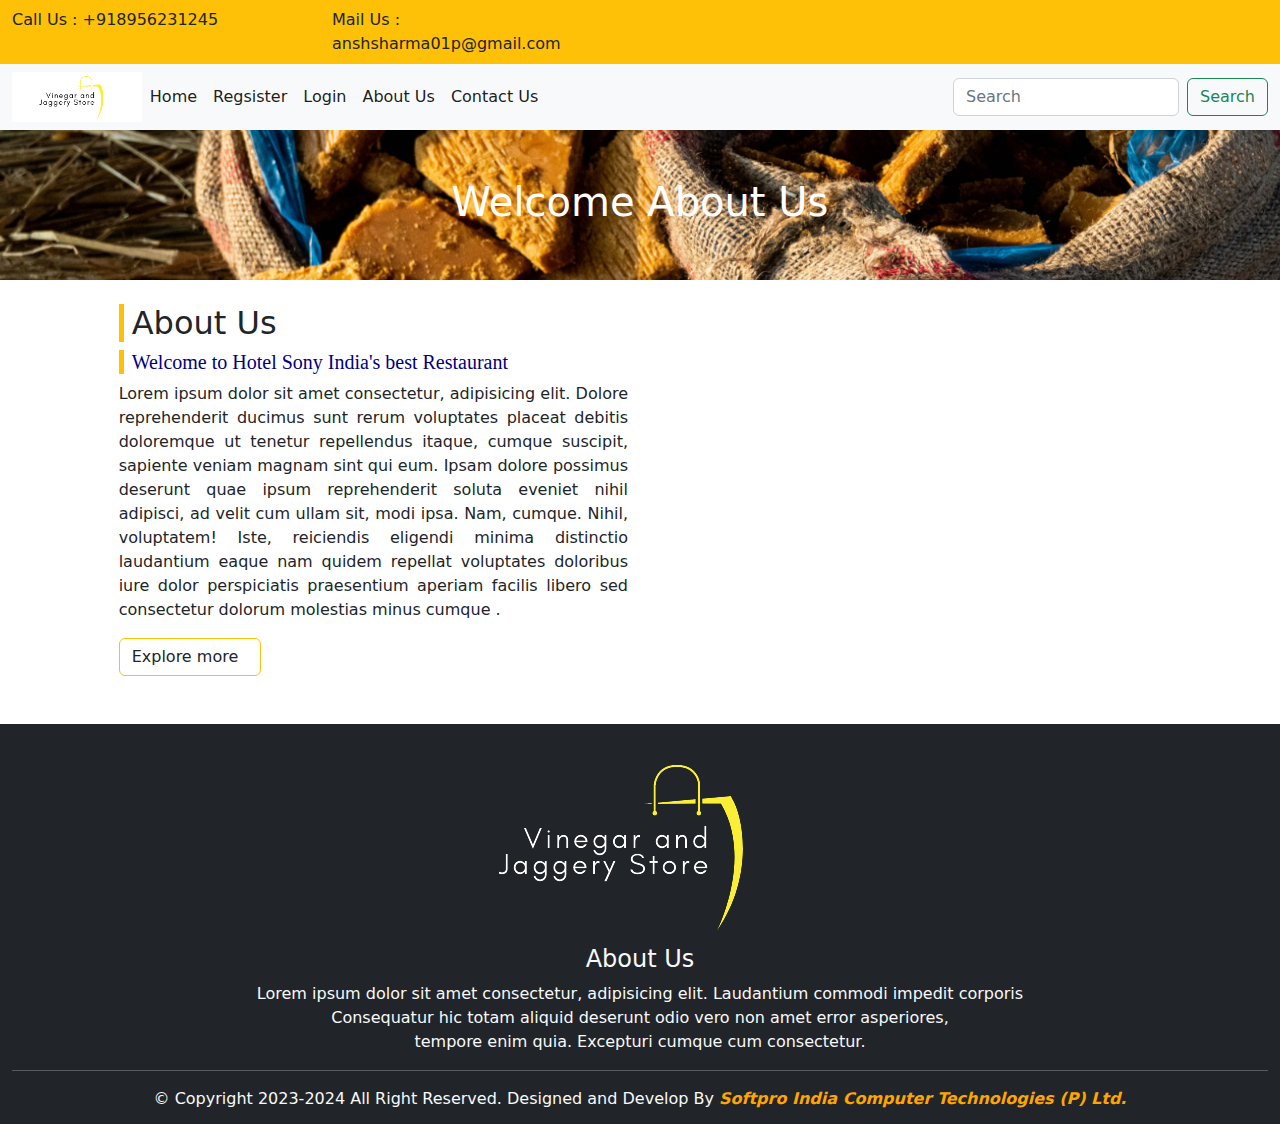
<file: about.html>
<!doctype html>
<html lang="en">

<head>
    <meta charset="utf-8">
    <meta name="viewport" content="width=device-width, initial-scale=1">
    <title>About Us</title>
    <link rel="stylesheet" href="css/bootstrap.css">
    <link rel="stylesheet" href="css/style.css">
    <link rel="stylesheet" href="https://cdnjs.cloudflare.com/ajax/libs/font-awesome/6.6.0/css/all.min.css" 
        integrity="sha512-Kc323vGBEqzTmouAECnVceyQqyqdsSiqLQISBL29aUW4U/M7pSPA/gEUZQqv1cwx4OnYxTxve5UMg5GT6L4JJg==" 
        crossorigin="anonymous" referrerpolicy="no-referrer" />
    <link href="https://cdn.jsdelivr.net/npm/bootstrap@5.2.3/dist/css/bootstrap.min.css" rel="stylesheet"
        integrity="sha384-rbsA2VBKQhggwzxH7pPCaAqO46MgnOM80zW1RWuH61DGLwZJEdK2Kadq2F9CUG65" crossorigin="anonymous">
</head>

<body>
    <!-- outer start -->
    <div class="container-fluid">
        <!-- headline start -->
        <div class="row bg-warning py-2">
            <div class="col-sm-3"><i class="fa-solid fa-phone fa-shake"></i> Call Us : +918956231245</div>
            <div class="col-sm-3"><i class="fa-solid fa-envelope fa-bounce"></i> Mail Us : anshsharma01p@gmail.com</div>
            <div class="col-sm-6 text-end">
                <!-- social media icon start -->
                <ul class="list-unstyled mb-0 ">
                  <li class="list-inline-item px-1 "><i class="fa-brands fs-4 fa-facebook text-primary"></i></li>
                  <li class="list-inline-item px-1 "><i class="fa-brands fs-4 fa-instagram text-danger"></i></li>
                  <li class="list-inline-item px-1 "><i class="fa-brands fs-4 fa-twitter text-primary"></i></li>
                  <li class="list-inline-item px-1 "><i class="fa-brands fs-4 fa-youtube text-danger"></i></li>
                </ul> 
                <!-- social media icon end -->
            </div>
        </div>
        <!-- headline end -->

        <!-- navbar start-->
        <div class="row sticky-top p-0">
            <div class="col-sm-12 p-0">
                <nav class="navbar navbar-expand-lg bg-light">
                    <div class="container-fluid ">
                      <!-- <a class="navbar-brand" href="#">Navbar</a> -->
                      <button class="navbar-toggler" type="button" data-bs-toggle="collapse" data-bs-target="#navbarSupportedContent" aria-controls="navbarSupportedContent" aria-expanded="false" aria-label="Toggle navigation">
                        <span class="navbar-toggler-icon"></span>
                      </button>
                      <div class="collapse navbar-collapse" id="navbarSupportedContent">
                        <a href="index.html">
                          <img src="images/1.png" height="50" alt="">
                        </a>
                        <ul class="navbar-nav me-auto mb-2 mb-lg-0 ">
                          <li class="nav-item">
                            <a class="nav-link active" aria-current="page" href="index.html">Home</a>
                          </li>
                          <li class="nav-item">
                            <a class="nav-link active" aria-current="page" href="regsister.html">Regsister</a>
                          </li>
                          <li class="nav-item">
                            <a class="nav-link active" aria-current="page" href="login.html">Login</a>
                          </li>
                          <li class="nav-item">
                            <a class="nav-link active" aria-current="page" href="about.html">About Us</a>
                          </li>
                          <li class="nav-item">
                            <a class="nav-link active" aria-current="page" href="contact.html">Contact Us</a>
                          </li>
                          <!-- <li class="nav-item">
                            <a class="nav-link" href="#">Link</a>
                          </li> -->
                          <!-- <li class="nav-item dropdown">
                            <a class="nav-link dropdown-toggle" href="#" role="button" data-bs-toggle="dropdown" aria-expanded="false">
                              Dropdown
                            </a>
                            <ul class="dropdown-menu">
                              <li><a class="dropdown-item" href="#">Action</a></li>
                              <li><a class="dropdown-item" href="#">Another action</a></li>
                              <li><hr class="dropdown-divider"></li>
                              <li><a class="dropdown-item" href="#">Something else here</a></li>
                            </ul>
                          </li> -->
                          <!-- <li class="nav-item">
                            <a class="nav-link disabled">Disabled</a>
                          </li> -->
                        </ul>
                        <form class="d-flex" role="search">
                          <input class="form-control me-2" type="search" placeholder="Search" aria-label="Search">
                          <button class="btn btn-outline-success" type="submit">Search</button>
                        </form>
                      </div>
                    </div>
                </nav>
            </div>
        </div>
        <!-- navbar end-->

        <!-- banner start -->
        <div class="row banner1">
          <div class="col-sm-12 text-center py-5">
            <h1>Welcome About Us</h1>
          </div>
        </div>
        <!-- banner end -->
        
        <!-- aboutus start -->
        <div class="row mt-4">
          <div class="col-sm-10 mx-auto">
            <div class="row">
              <div class="col-sm-6 ">
                      <h2 class="border-5 border-start border-warning ps-2">About Us</h2>
                      <h5 class="border-5 border-start border-warning ps-2 welcome">Welcome to Hotel Sony India's best Restaurant</h5>
                      <p class="text-justify">
                          Lorem ipsum dolor sit amet consectetur, adipisicing elit. Dolore reprehenderit ducimus sunt rerum voluptates placeat debitis doloremque ut tenetur repellendus itaque, cumque suscipit, sapiente veniam magnam sint qui eum. Ipsam dolore possimus deserunt quae ipsum reprehenderit soluta eveniet nihil adipisci, ad velit cum ullam sit, modi ipsa. Nam, cumque. Nihil, voluptatem! Iste, reiciendis eligendi minima distinctio laudantium eaque nam quidem repellat voluptates doloribus iure dolor perspiciatis praesentium aperiam facilis libero sed consectetur dolorum molestias minus cumque .

                      </p>
                      <button class="btn border border-warning  mybtn">Explore more &nbsp;<i class="fa-solid fa-arrow-right"></i></button>
                    </div>
                    <div class="col-sm-6 ">
                      <iframe width="100%" height="315" src="https://www.youtube.com/embed/KNhA7hiSk9U?si=DQYSdGvvx5E1_SlT" title="YouTube video player" frameborder="0" allow="accelerometer; autoplay; clipboard-write; encrypted-media; gyroscope; picture-in-picture; web-share" referrerpolicy="strict-origin-when-cross-origin" allowfullscreen></iframe>
                      <!-- <img src="images/gal2.jpg" class="image-fluid" alt=""> -->
                    </div>
                </div>
            </div>
        </div>
        <!-- aboutus end -->
         
        <!-- footer start-->
        <div class="row bg-dark footer mt-5">
            <div class="col-sm-12 text-center text-light mt-4">
              <img src="images/2a.png" alt="">
              <h4>About Us</h4>
              <p>Lorem ipsum dolor sit amet consectetur, adipisicing elit. Laudantium commodi impedit corporis <br> Consequatur hic totam aliquid deserunt odio vero non amet error asperiores, <br> tempore enim quia. Excepturi cumque cum consectetur.</p>
              <hr>
              <p>&copy;  Copyright 2023-2024 All Right Reserved. Designed and Develop By <span style="color: orange;"><i><b>Softpro India Computer Technologies (P) Ltd.</b></i></span></p>
            </div>
        </div>
          <!-- footer end -->
  
        
    </div>
    <!-- outer end -->
    <script src="js/bootstrap.bundle.js"></script>
    <script src="https://cdn.jsdelivr.net/npm/bootstrap@5.2.3/dist/js/bootstrap.bundle.min.js"
        integrity="sha384-kenU1KFdBIe4zVF0s0G1M5b4hcpxyD9F7jL+jjXkk+Q2h455rYXK/7HAuoJl+0I4"
        crossorigin="anonymous"></script>
</body>

</html>
</file>
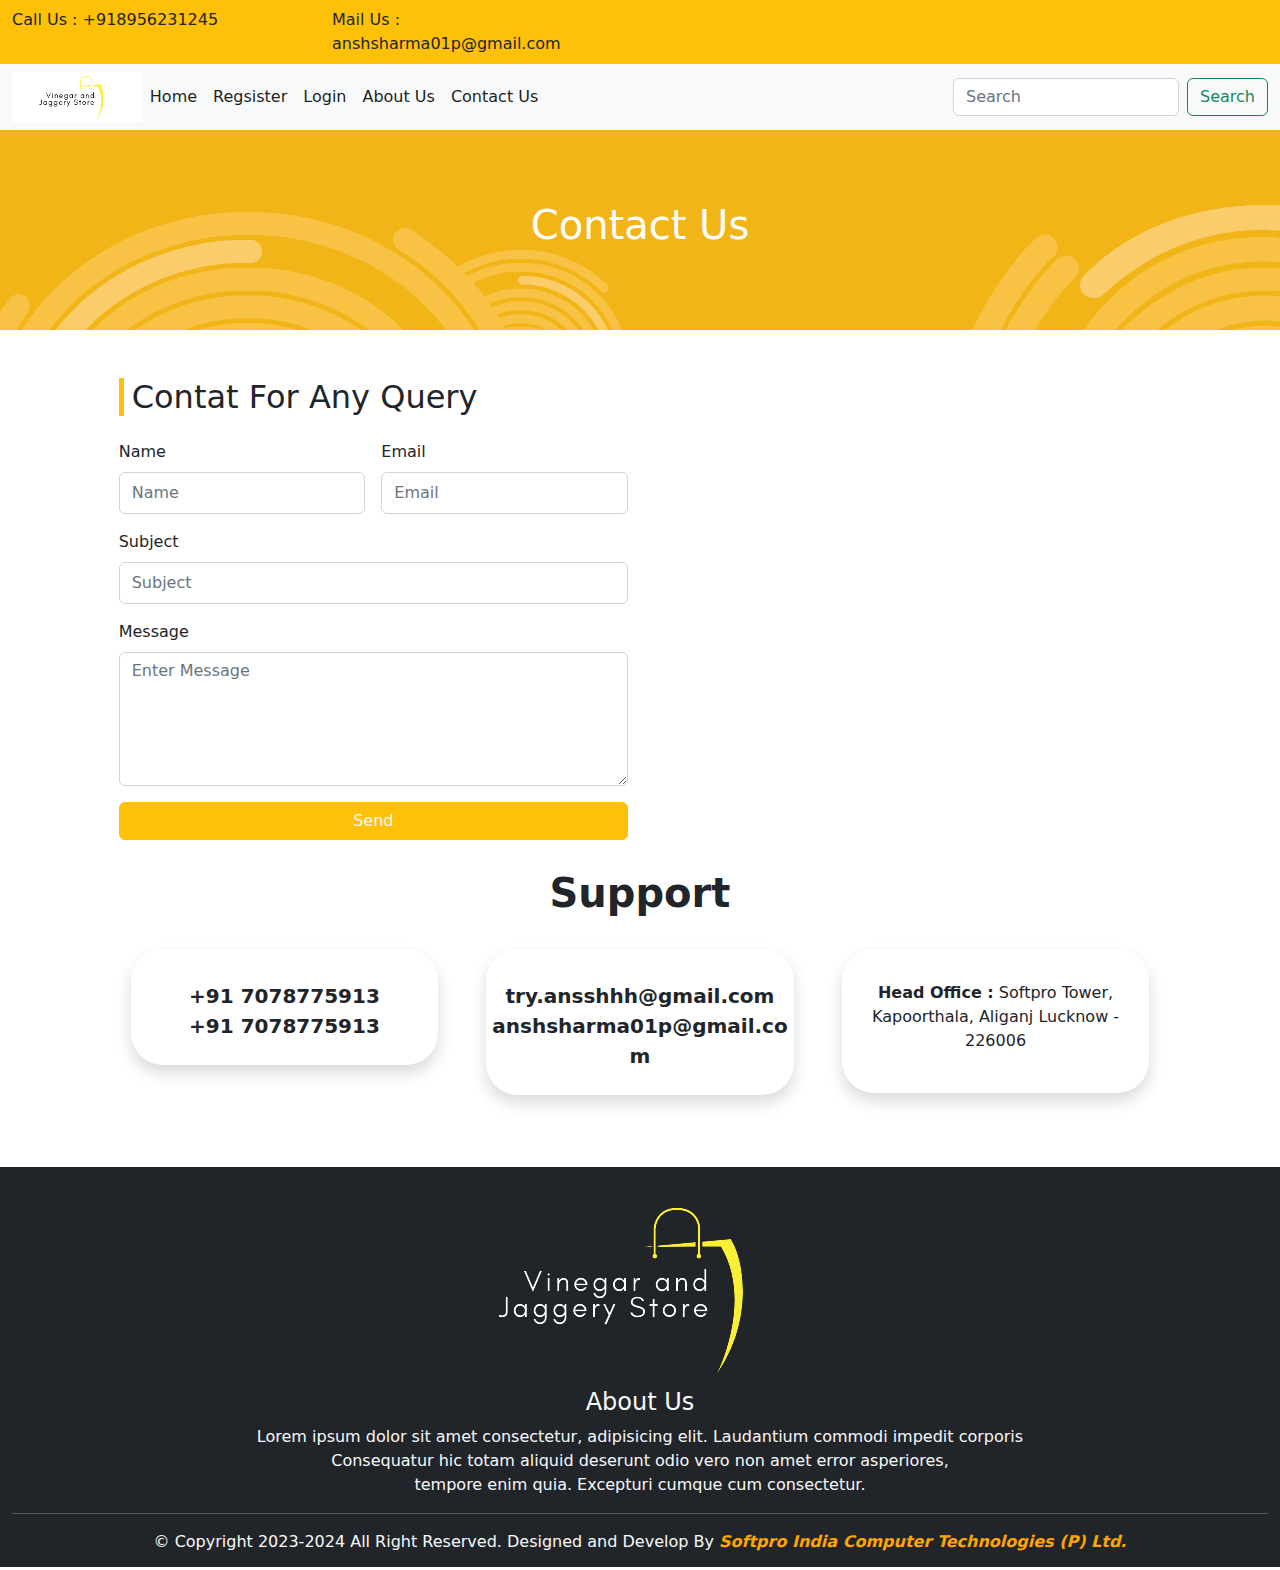
<file: contact.html>
<!doctype html>
<html lang="en">

<head>
    <meta charset="utf-8">
    <meta name="viewport" content="width=device-width, initial-scale=1">
    <title>Login</title>
    <link rel="stylesheet" href="css/bootstrap.css">
    <link rel="stylesheet" href="css/style.css">
    <link rel="stylesheet" href="https://cdnjs.cloudflare.com/ajax/libs/font-awesome/6.6.0/css/all.min.css" 
        integrity="sha512-Kc323vGBEqzTmouAECnVceyQqyqdsSiqLQISBL29aUW4U/M7pSPA/gEUZQqv1cwx4OnYxTxve5UMg5GT6L4JJg==" 
        crossorigin="anonymous" referrerpolicy="no-referrer" />
    <link href="https://cdn.jsdelivr.net/npm/bootstrap@5.2.3/dist/css/bootstrap.min.css" rel="stylesheet"
        integrity="sha384-rbsA2VBKQhggwzxH7pPCaAqO46MgnOM80zW1RWuH61DGLwZJEdK2Kadq2F9CUG65" crossorigin="anonymous">
</head>

<body>
    <!-- outer start -->
    <div class="container-fluid">
        <!-- headline start -->
        <div class="row bg-warning py-2">
            <div class="col-sm-3"><i class="fa-solid fa-phone fa-shake"></i> Call Us : +918956231245</div>
            <div class="col-sm-3"><i class="fa-solid fa-envelope fa-bounce"></i> Mail Us : anshsharma01p@gmail.com</div>
            <div class="col-sm-6 text-end">
                <!-- social media icon start -->
                <ul class="list-unstyled mb-0 ">
                    <li class="list-inline-item px-1 "><i class="fa-brands fs-4 fa-facebook text-primary"></i></li>
                    <li class="list-inline-item px-1 "><i class="fa-brands fs-4 fa-instagram text-danger"></i></li>
                    <li class="list-inline-item px-1 "><i class="fa-brands fs-4 fa-twitter text-primary"></i></li>
                    <li class="list-inline-item px-1 "><i class="fa-brands fs-4 fa-youtube text-danger"></i></li>
                  </ul> 
                  <!-- social media icon end -->
            </div>
        </div>
        <!-- headline end -->

        <!-- navbar start-->
        <div class="row sticky-top p-0">
            <div class="col-sm-12 p-0">
                <nav class="navbar navbar-expand-lg bg-light">
                    <div class="container-fluid ">
                      <!-- <a class="navbar-brand" href="#">Navbar</a> -->
                      <button class="navbar-toggler" type="button" data-bs-toggle="collapse" data-bs-target="#navbarSupportedContent" aria-controls="navbarSupportedContent" aria-expanded="false" aria-label="Toggle navigation">
                        <span class="navbar-toggler-icon"></span>
                      </button>
                      <div class="collapse navbar-collapse" id="navbarSupportedContent">
                        <a href="index.html">
                          <img src="images/1.png" height="50" alt="">
                        </a>
                        <ul class="navbar-nav me-auto mb-2 mb-lg-0">
                          <li class="nav-item">
                            <a class="nav-link active" aria-current="page" href="index.html">Home</a>
                          </li>
                          <li class="nav-item">
                            <a class="nav-link active" aria-current="page" href="regsister.html">Regsister</a>
                          </li>
                          <li class="nav-item">
                            <a class="nav-link active" aria-current="page" href="login.html">Login</a>
                          </li>
                          <li class="nav-item">
                            <a class="nav-link active" aria-current="page" href="about.html">About Us</a>
                          </li>
                          <li class="nav-item">
                            <a class="nav-link active" aria-current="page" href="contact.html">Contact Us</a>
                          </li>
                          <!-- <li class="nav-item">
                            <a class="nav-link" href="#">Link</a>
                          </li> -->
                          <!-- <li class="nav-item dropdown">
                            <a class="nav-link dropdown-toggle" href="#" role="button" data-bs-toggle="dropdown" aria-expanded="false">
                              Dropdown
                            </a>
                            <ul class="dropdown-menu">
                              <li><a class="dropdown-item" href="#">Action</a></li>
                              <li><a class="dropdown-item" href="#">Another action</a></li>
                              <li><hr class="dropdown-divider"></li>
                              <li><a class="dropdown-item" href="#">Something else here</a></li>
                            </ul>
                          </li> -->
                          <!-- <li class="nav-item">
                            <a class="nav-link disabled">Disabled</a>
                          </li> -->
                        </ul>
                        <form class="d-flex" role="search">
                          <input class="form-control me-2" type="search" placeholder="Search" aria-label="Search">
                          <button class="btn btn-outline-success" type="submit">Search</button>
                        </form>
                      </div>
                    </div>
                </nav>
            </div>
        </div>
        <!-- navbar end-->

        <!-- contact start -->
        <div class="row" id="contact">
            <div class="col-sm-12 ">
                <h1 class="text-center ">Contact Us</h1>
            </div>
        </div>
        <!-- contact end -->
        
        <!-- contactus form start -->
        <div class="row mt-5">
            <div class="col-sm-10 mx-auto">
                <div class="row">
                    <div class="col-sm-6">
                        <h2 class="border-start border-5 border-warning text-dark ps-2 ">Contat For Any Query</h2>
                        <form class="row g-3 mt-2">
                            <div class="col-md-6">
                              <label for="n" class="form-label">Name</label>
                              <input type="text" class="form-control py-2" id="n" placeholder="Name">
                            </div>
                            <div class="col-md-6">
                              <label for="email" class="form-label">Email</label>
                              <input type="email" class="form-control py-2" id="email" placeholder="Email">
                            </div>
                            <div class="col-12">
                              <label for="subject" class="form-label">Subject</label>
                              <input type="text" class="form-control py-2" id="subject"  placeholder="Subject">
                            </div>
                            <div class="col-12">
                              <label for="messgae" class="form-label">Message</label>
                              <textarea name="" id="messgae" class="form-control " rows="5" placeholder="Enter Message"></textarea>
                            </div>
                            <div class="col-12 text-center">
                              <button type="submit" class="btn btn-warning text-light w-100">Send</button>
                            </div>
                          </form>
                    </div>
                    <div class="col-sm-6">
                        <iframe src="https://www.google.com/maps/embed?pb=!1m18!1m12!1m3!1d894.4643173107943!2d80.96425975191433!3d26.923296507060577!2m3!1f0!2f0!3f0!3m2!1i1024!2i768!4f13.1!3m3!1m2!1s0x399bfd7e0637bf21%3A0x730fe46201abc68a!2sSoftpro%20Learning%20Center!5e0!3m2!1sen!2sin!4v1727851396348!5m2!1sen!2sin" width="100%" height="460"  style="border:0; border-radius: 25px;" allowfullscreen="" loading="lazy" referrerpolicy="no-referrer-when-downgrade"></iframe>
                    </div>
                </div>
            </div>
        </div>

        <div class="row">
            <div class="col-sm-10 mx-auto">
                <div class="row mt-4">
                    <h1 class="text-center "><b>Support</b></h1>
                    <div class="col-sm-4 p-4 ">
                        <div class="card text-center border-0 shadow rounded-5 py-4">
                            <h1 class="text-center text-dark"><i class="fa-solid fa-phone-volume fa-shake"></i></h1>
                            <span><a href="tel:+917078775913" class="text-decoration-none text-dark fw-bold fs-5">+91 7078775913</a></span>
                            <span><a href="tel:+917078775913" class="text-decoration-none text-dark fw-bold fs-5">+91 7078775913</a></span>
                        </div>
                    </div>
                    <div class="col-sm-4 p-4 ">
                        <div class="card text-center border-0 shadow rounded-5 py-4">
                            <h1 class="text-center text-dark"><i class="fa-solid fa-envelope fa-bounce"></i></h1>
                            <span><a href="mailto:try.ansshhh@gmail.com" class="text-decoration-none text-dark fw-bold fs-5">try.ansshhh@gmail.com</a></span>
                            <span><a href="mailto:anshsharma01p@gmail.com" class="text-decoration-none text-dark fw-bold fs-5">anshsharma01p@gmail.com</a></span>
                        </div>
                    </div>
                    <div class="col-sm-4 p-4 ">
                        <div class="card text-center border-0 shadow rounded-5 py-4">
                            <h1 class="text-center text-dark"><i class="fa-solid fa-location-dot fa-fade"></i></h1>
                            <p>
                                <b>Head Office :</b> Softpro Tower, Kapoorthala, Aliganj Lucknow - 226006
                            </p>
                        </div>
                    </div>
                    
                </div>
            </div>
        </div>
        <!-- contactus form end -->
         
        <!-- footer start-->
        <div class="row bg-dark footer mt-5">
            <div class="col-sm-12 text-center text-light mt-4">
              <img src="images/2a.png" alt="">
              <h4>About Us</h4>
              <p>Lorem ipsum dolor sit amet consectetur, adipisicing elit. Laudantium commodi impedit corporis <br> Consequatur hic totam aliquid deserunt odio vero non amet error asperiores, <br> tempore enim quia. Excepturi cumque cum consectetur.</p>
              <hr>
              <p>&copy;  Copyright 2023-2024 All Right Reserved. Designed and Develop By <span style="color: orange;"><i><b>Softpro India Computer Technologies (P) Ltd.</b></i></span></p>
            </div>
           </div>
          <!-- footer end -->
  
        
    </div>
    <!-- outer end -->
    <script src="js/bootstrap.bundle.js"></script>
    <script src="https://cdn.jsdelivr.net/npm/bootstrap@5.2.3/dist/js/bootstrap.bundle.min.js"
        integrity="sha384-kenU1KFdBIe4zVF0s0G1M5b4hcpxyD9F7jL+jjXkk+Q2h455rYXK/7HAuoJl+0I4"
        crossorigin="anonymous"></script>
</body>

</html>
</file>
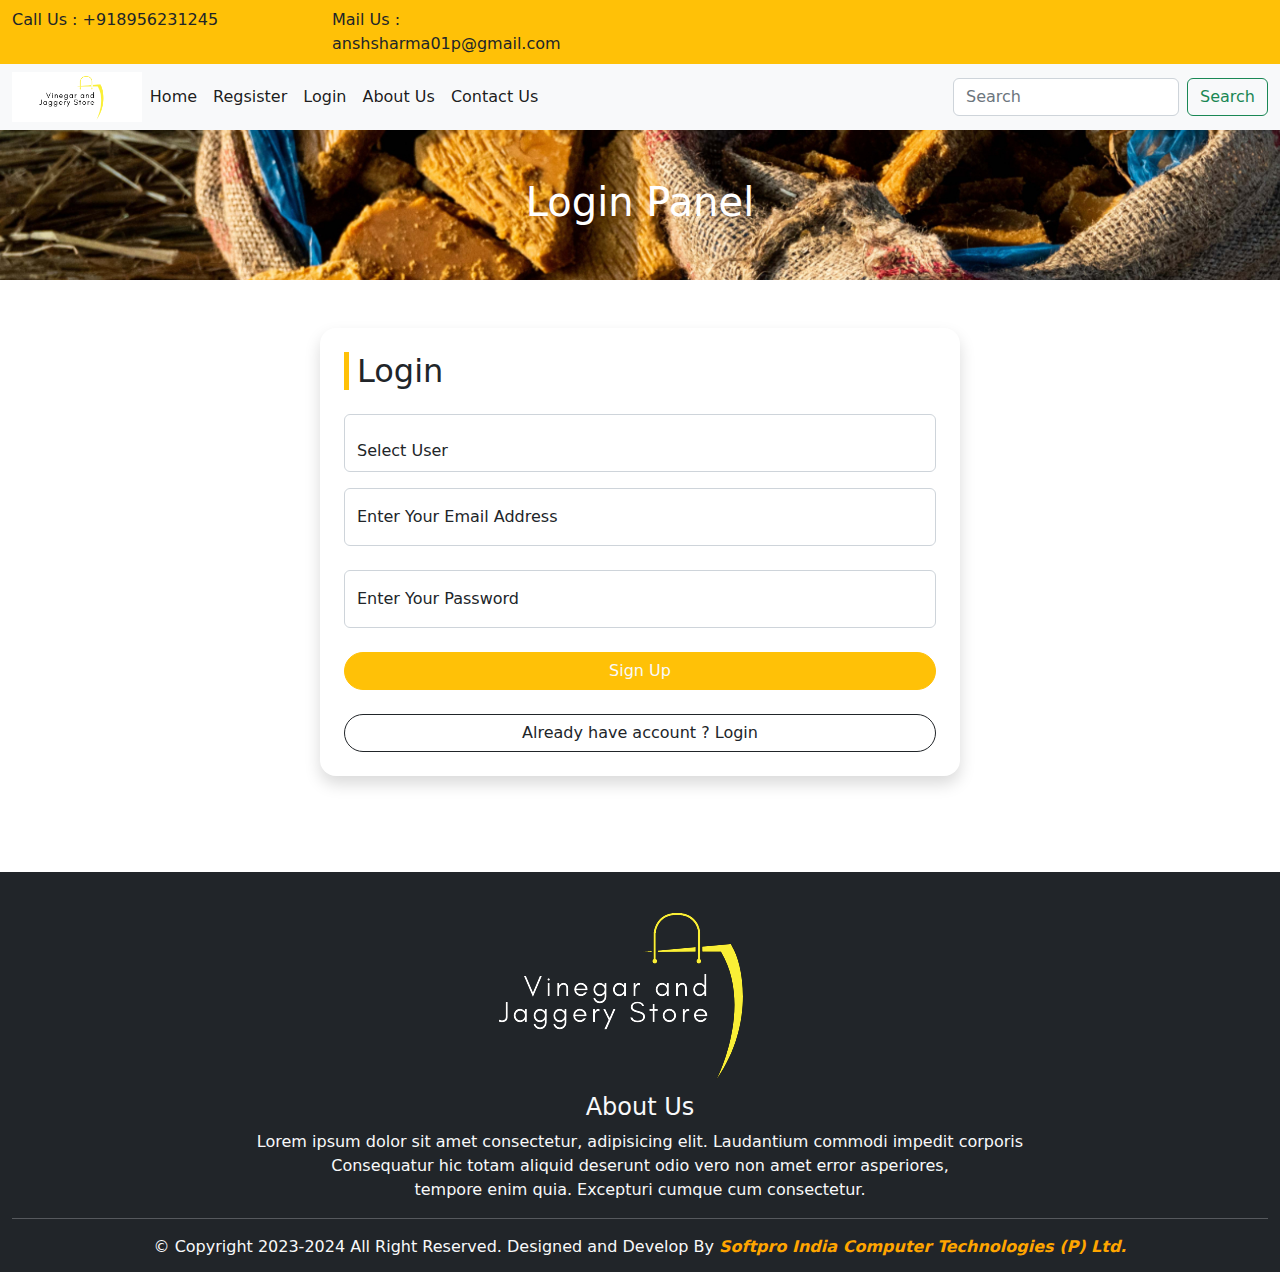
<file: login.html>
<!doctype html>
<html lang="en">

<head>
    <meta charset="utf-8">
    <meta name="viewport" content="width=device-width, initial-scale=1">
    <title>Login</title>
    <link rel="stylesheet" href="css/bootstrap.css">
    <link rel="stylesheet" href="css/style.css">
    <link rel="stylesheet" href="https://cdnjs.cloudflare.com/ajax/libs/font-awesome/6.6.0/css/all.min.css" 
        integrity="sha512-Kc323vGBEqzTmouAECnVceyQqyqdsSiqLQISBL29aUW4U/M7pSPA/gEUZQqv1cwx4OnYxTxve5UMg5GT6L4JJg==" 
        crossorigin="anonymous" referrerpolicy="no-referrer" />
    <link href="https://cdn.jsdelivr.net/npm/bootstrap@5.2.3/dist/css/bootstrap.min.css" rel="stylesheet"
        integrity="sha384-rbsA2VBKQhggwzxH7pPCaAqO46MgnOM80zW1RWuH61DGLwZJEdK2Kadq2F9CUG65" crossorigin="anonymous">
</head>

<body>
    <!-- outer start -->
    <div class="container-fluid">
        <!-- headline start -->
        <div class="row bg-warning py-2">
            <div class="col-sm-3"><i class="fa-solid fa-phone fa-shake"></i> Call Us : +918956231245</div>
            <div class="col-sm-3"><i class="fa-solid fa-envelope fa-bounce"></i> Mail Us : anshsharma01p@gmail.com</div>
            <div class="col-sm-6 text-end">
                <!-- social media icon start -->
                <ul class="list-unstyled mb-0 ">
                    <li class="list-inline-item px-1 "><i class="fa-brands fs-4 fa-facebook text-primary"></i></li>
                    <li class="list-inline-item px-1 "><i class="fa-brands fs-4 fa-instagram text-danger"></i></li>
                    <li class="list-inline-item px-1 "><i class="fa-brands fs-4 fa-twitter text-primary"></i></li>
                    <li class="list-inline-item px-1 "><i class="fa-brands fs-4 fa-youtube text-danger"></i></li>
                  </ul> 
                  <!-- social media icon end -->
            </div>
        </div>
        <!-- headline end -->

        <!-- navbar start-->
        <div class="row sticky-top p-0">
            <div class="col-sm-12 p-0">
                <nav class="navbar navbar-expand-lg bg-light">
                    <div class="container-fluid ">
                      <!-- <a class="navbar-brand" href="#">Navbar</a> -->
                      <button class="navbar-toggler" type="button" data-bs-toggle="collapse" data-bs-target="#navbarSupportedContent" aria-controls="navbarSupportedContent" aria-expanded="false" aria-label="Toggle navigation">
                        <span class="navbar-toggler-icon"></span>
                      </button>
                      <div class="collapse navbar-collapse" id="navbarSupportedContent">
                        <a href="index.html">
                          <img src="images/1.png" height="50" alt="">
                        </a>
                        <ul class="navbar-nav me-auto mb-2 mb-lg-0">
                          <li class="nav-item">
                            <a class="nav-link active" aria-current="page" href="index.html">Home</a>
                          </li>
                          <li class="nav-item">
                            <a class="nav-link active" aria-current="page" href="regsister.html">Regsister</a>
                          </li>
                          <li class="nav-item">
                            <a class="nav-link active" aria-current="page" href="login.html">Login</a>
                          </li>
                          <li class="nav-item">
                            <a class="nav-link active" aria-current="page" href="about.html">About Us</a>
                          </li>
                          <li class="nav-item">
                            <a class="nav-link active" aria-current="page" href="contact.html">Contact Us</a>
                          </li>
                          <!-- <li class="nav-item">
                            <a class="nav-link" href="#">Link</a>
                          </li> -->
                          <!-- <li class="nav-item dropdown">
                            <a class="nav-link dropdown-toggle" href="#" role="button" data-bs-toggle="dropdown" aria-expanded="false">
                              Dropdown
                            </a>
                            <ul class="dropdown-menu">
                              <li><a class="dropdown-item" href="#">Action</a></li>
                              <li><a class="dropdown-item" href="#">Another action</a></li>
                              <li><hr class="dropdown-divider"></li>
                              <li><a class="dropdown-item" href="#">Something else here</a></li>
                            </ul>
                          </li> -->
                          <!-- <li class="nav-item">
                            <a class="nav-link disabled">Disabled</a>
                          </li> -->
                        </ul>
                        <form class="d-flex" role="search">
                          <input class="form-control me-2" type="search" placeholder="Search" aria-label="Search">
                          <button class="btn btn-outline-success" type="submit">Search</button>
                        </form>
                      </div>
                    </div>
                </nav>
            </div>
        </div>
        <!-- navbar end-->
        
        <!-- banner start -->
        <div class="row banner1">
            <div class="col-sm-12 text-center py-5">
              <h1>Login Panel</h1>
            </div>
          </div>
        <!-- banner end -->

        <!-- Login form start-->
        <div class="row  py-5 ">
            <div class="col-sm-6  mx-auto rounded-4 shadow p-4">
                <div class="row ">
                    <!-- <h6>hlo</h6> -->
                    <div class="col-sm-12 my-auto">
                        <h2 class="border-start border-5 border-warning text-dark ps-2 ">Login</h2>
                        <form action="" method="post" class="row ">
                            <div class="form-floating mt-3">
                              <select name="" id="" class="form-control">
                                <option value="">Select User</option>
                                <option value="">Admin</option>
                                <option value="">User</option>
                                <option value="">Staff</option>
                              </select>
                              <!-- <label for="name" class="ps-4">Select Address</label> -->
                            </div>
                            <div class="form-floating mt-3">
                                <input type="email" class="form-control" placeholder="Enter Email Address" id="name">
                                <label for="name" class="ps-4">Enter Your Email Address</label>
                            </div>
                            <div class="form-floating mt-4">
                                <input type="email" class="form-control" placeholder="Enter Email Address" id="name">
                                <label for="name" class="ps-4">Enter Your Password</label>
                            </div>
                            <div class="col-md-12 mt-4">
                                <button type="submit" class="btn btn-warning w-100 text-light rounded-pill"> Sign Up</button>
                                <a href="login.html" class="btn btn-outline-dark w-100 mt-4 rounded-pill  "> Already have account ? Login</a>
                            </div>
                        </form>
                    </div>
                </div>
            </div>
        </div>
        <!-- Login form end-->
         
        <!-- footer start-->
        <div class="row bg-dark footer mt-5">
            <div class="col-sm-12 text-center text-light mt-4">
              <img src="images/2a.png" alt="">
              <h4>About Us</h4>
              <p>Lorem ipsum dolor sit amet consectetur, adipisicing elit. Laudantium commodi impedit corporis <br> Consequatur hic totam aliquid deserunt odio vero non amet error asperiores, <br> tempore enim quia. Excepturi cumque cum consectetur.</p>
              <hr>
              <p>&copy;  Copyright 2023-2024 All Right Reserved. Designed and Develop By <span style="color: orange;"><i><b>Softpro India Computer Technologies (P) Ltd.</b></i></span></p>
            </div>
           </div>
          <!-- footer end -->
  
        
    </div>
    <!-- outer end -->
    <script src="js/bootstrap.bundle.js"></script>
    <script src="https://cdn.jsdelivr.net/npm/bootstrap@5.2.3/dist/js/bootstrap.bundle.min.js"
        integrity="sha384-kenU1KFdBIe4zVF0s0G1M5b4hcpxyD9F7jL+jjXkk+Q2h455rYXK/7HAuoJl+0I4"
        crossorigin="anonymous"></script>
</body>

</html>
</file>
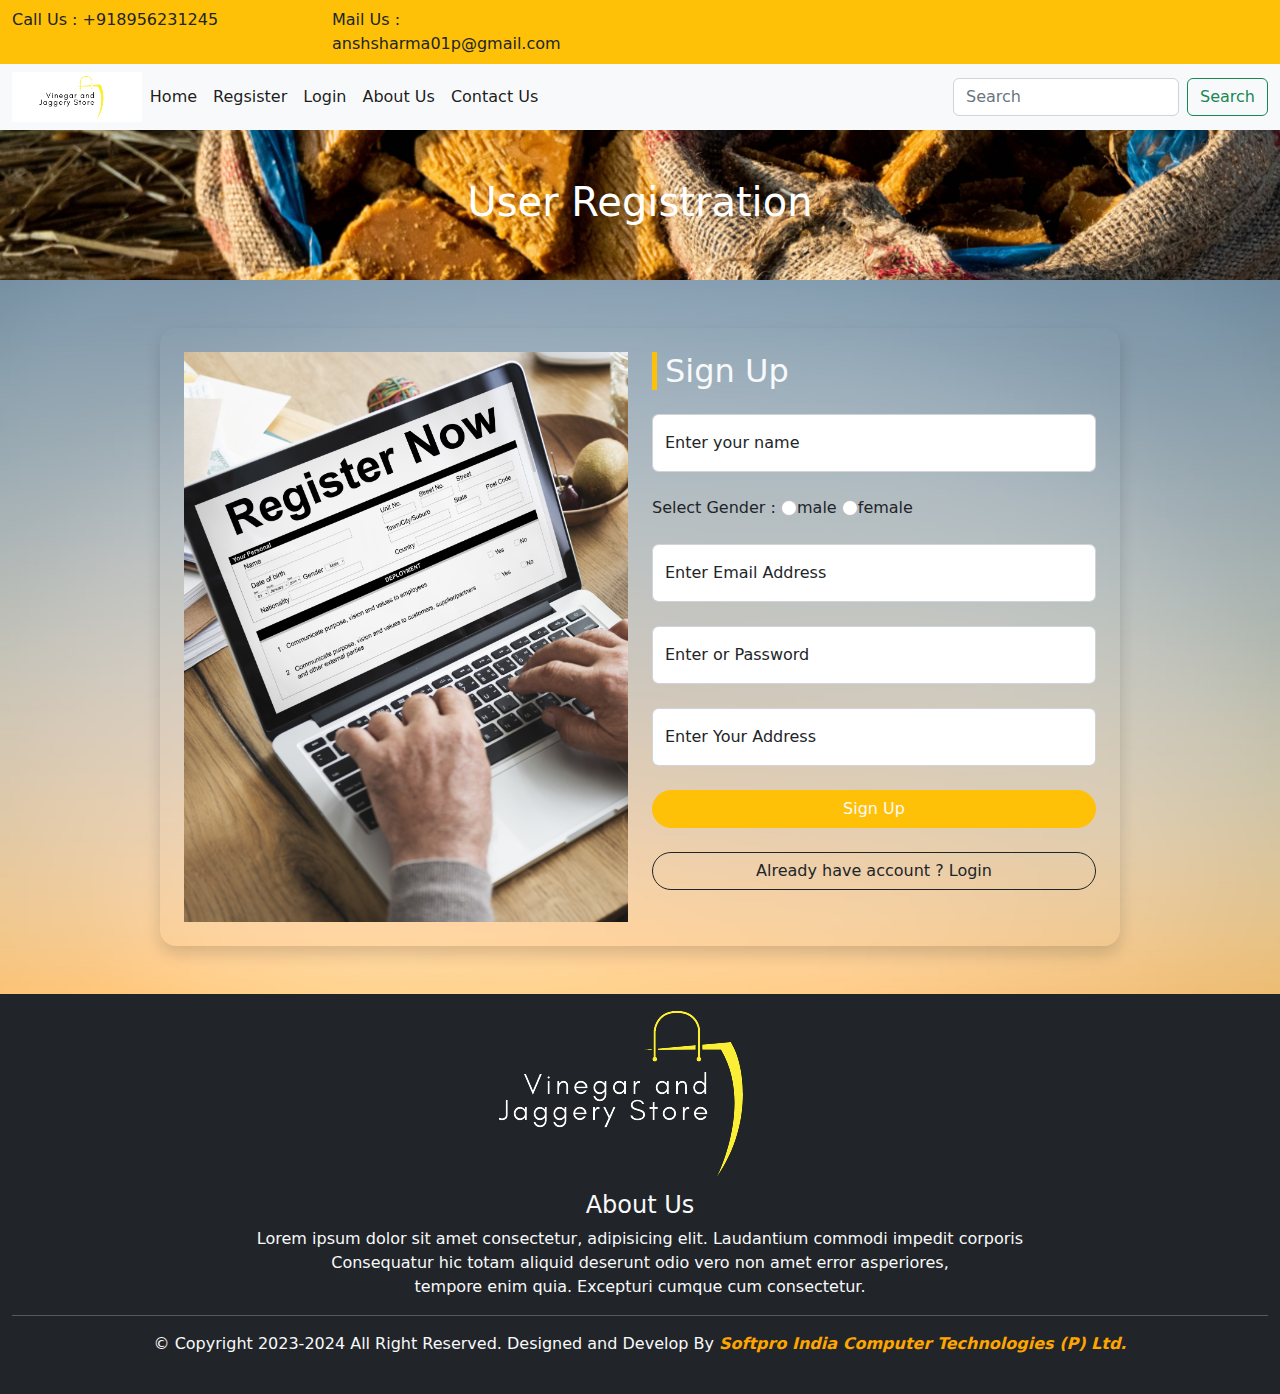
<file: regsister.html>
<!doctype html>
<html lang="en">

<head>
    <meta charset="utf-8">
    <meta name="viewport" content="width=device-width, initial-scale=1">
    <title>Registrtion</title>
    <link rel="stylesheet" href="css/bootstrap.css">
    <link rel="stylesheet" href="css/style.css">
    <link rel="stylesheet" href="https://cdnjs.cloudflare.com/ajax/libs/font-awesome/6.6.0/css/all.min.css" 
        integrity="sha512-Kc323vGBEqzTmouAECnVceyQqyqdsSiqLQISBL29aUW4U/M7pSPA/gEUZQqv1cwx4OnYxTxve5UMg5GT6L4JJg==" 
        crossorigin="anonymous" referrerpolicy="no-referrer" />
    <link href="https://cdn.jsdelivr.net/npm/bootstrap@5.2.3/dist/css/bootstrap.min.css" rel="stylesheet"
        integrity="sha384-rbsA2VBKQhggwzxH7pPCaAqO46MgnOM80zW1RWuH61DGLwZJEdK2Kadq2F9CUG65" crossorigin="anonymous">
</head>

<body>
    <!-- outer start -->
    <div class="container-fluid">
        <!-- headline start -->
        <div class="row bg-warning py-2">
            <div class="col-sm-3"><i class="fa-solid fa-phone fa-shake"></i> Call Us : +918956231245</div>
            <div class="col-sm-3"><i class="fa-solid fa-envelope fa-bounce"></i> Mail Us : anshsharma01p@gmail.com</div>
            <div class="col-sm-6 text-end">
              <!-- social media icon start -->
              <ul class="list-unstyled mb-0 ">
                <li class="list-inline-item px-1 "><i class="fa-brands fs-4 fa-facebook text-primary"></i></li>
                <li class="list-inline-item px-1 "><i class="fa-brands fs-4 fa-instagram text-danger"></i></li>
                <li class="list-inline-item px-1 "><i class="fa-brands fs-4 fa-twitter text-primary"></i></li>
                <li class="list-inline-item px-1 "><i class="fa-brands fs-4 fa-youtube text-danger"></i></li>
              </ul> 
              <!-- social media icon end -->
            </div>
        </div>
        <!-- headline end -->

        <!-- navbar start-->
        <div class="row sticky-top p-0">
            <div class="col-sm-12 p-0">
                <nav class="navbar navbar-expand-lg bg-light">
                    <div class="container-fluid ">
                      <!-- <a class="navbar-brand" href="#">Navbar</a> -->
                      <button class="navbar-toggler" type="button" data-bs-toggle="collapse" data-bs-target="#navbarSupportedContent" aria-controls="navbarSupportedContent" aria-expanded="false" aria-label="Toggle navigation">
                        <span class="navbar-toggler-icon"></span>
                      </button>
                      <div class="collapse navbar-collapse" id="navbarSupportedContent">
                        <a href="index.html">
                          <img src="images/1.png" height="50" alt="">
                        </a>
                        <ul class="navbar-nav me-auto mb-2 mb-lg-0">
                          <li class="nav-item">
                            <a class="nav-link active" aria-current="page" href="index.html">Home</a>
                          </li>
                          <li class="nav-item">
                            <a class="nav-link active" aria-current="page" href="regsister.html">Regsister</a>
                          </li>
                          <li class="nav-item">
                            <a class="nav-link active" aria-current="page" href="login.html">Login</a>
                          </li>
                          <li class="nav-item">
                            <a class="nav-link active" aria-current="page" href="about.html">About Us</a>
                          </li>
                          <li class="nav-item">
                            <a class="nav-link active" aria-current="page" href="contact.html">Contact Us</a>
                          </li>
                          <!-- <li class="nav-item">
                            <a class="nav-link" href="#">Link</a>
                          </li> -->
                          <!-- <li class="nav-item dropdown">
                            <a class="nav-link dropdown-toggle" href="#" role="button" data-bs-toggle="dropdown" aria-expanded="false">
                              Dropdown
                            </a>
                            <ul class="dropdown-menu">
                              <li><a class="dropdown-item" href="#">Action</a></li>
                              <li><a class="dropdown-item" href="#">Another action</a></li>
                              <li><hr class="dropdown-divider"></li>
                              <li><a class="dropdown-item" href="#">Something else here</a></li>
                            </ul>
                          </li> -->
                          <!-- <li class="nav-item">
                            <a class="nav-link disabled">Disabled</a>
                          </li> -->
                        </ul>
                        <form class="d-flex" role="search">
                          <input class="form-control me-2" type="search" placeholder="Search" aria-label="Search">
                          <button class="btn btn-outline-success" type="submit">Search</button>
                        </form>
                      </div>
                    </div>
                </nav>
            </div>
        </div>
        <!-- navbar end-->

        <!-- banner start -->
        <div class="row banner1">
          <div class="col-sm-12 text-center py-5">
            <h1>User Registration</h1>
          </div>
        </div>
        <!-- banner end -->
        
        <!-- registration form start-->
        <div class="row  py-5 registerform">
            <div class="col-sm-9  mx-auto rounded-4 shadow p-4">
                <div class="row ">
                    <!-- <h6>hlo</h6> -->
                    <div class="col-sm-6 ">
                        <img src="images/register.jpg" class="img-fluid" alt="">
                    </div>
                    <div class="col-sm-6 ">
                        <h2 class="border-start border-5 border-warning text-light ps-2 ">Sign Up</h2>
                        <form action="" method="post" class="row ">
                            <div class="form-floating mt-3">
                                <input type="text" class="form-control" placeholder="Enter your name" id="name">
                                <label for="name" class="ps-4">Enter your name</label>
                            </div>
                            <div class="col-sm-12 mt-4">
                              <span>Select Gender :</span>
                              <input type="radio" name="gender" id="gender" class="form-check-input">male
                              <input type="radio" name="gender" id="gender" class="form-check-input">female
                            </div>
                            <div class="form-floating mt-4">
                                <input type="email" class="form-control" placeholder="Enter Email Address" id="name">
                                <label for="name" class="ps-4">Enter Email Address</label>
                            </div>
                            <div class="form-floating mt-4">
                                <input type="email" class="form-control" placeholder="Enter Email Address" id="name">
                                <label for="name" class="ps-4">Enter or Password</label>
                            </div>
                            <div class="form-floating mt-4">
                                <input type="email" class="form-control" placeholder="Enter Email Address" id="name">
                                <label for="name" class="ps-4">Enter Your Address</label>
                            </div>
                            
                            <div class="col-md-12 mt-4">
                                <button type="submit" class="btn btn-warning w-100 text-light rounded-pill"> Sign Up</button>
                                <a href="login.html" class="btn btn-outline-dark w-100 mt-4 rounded-pill "> Already have account ? Login</a>
                            </div>
                        </form>
                    </div>
                </div>
            </div>
        </div>
        <!-- registration form end-->

        
        <!-- footer start-->
        <div class="row bg-dark footer ">
          <div class="col-sm-12 text-center text-light ">
            <img src="images/2a.png" alt="">
            <h4>About Us</h4>
            <p>Lorem ipsum dolor sit amet consectetur, adipisicing elit. Laudantium commodi impedit corporis <br> Consequatur hic totam aliquid deserunt odio vero non amet error asperiores, <br> tempore enim quia. Excepturi cumque cum consectetur.</p>
            <hr>
            <p>&copy;  Copyright 2023-2024 All Right Reserved. Designed and Develop By <span style="color: orange;"><i><b>Softpro India Computer Technologies (P) Ltd.</b></i></span></p>
          </div>
         </div>
        <!-- footer end -->


        
    </div>
    <!-- outer end -->
    <script src="js/bootstrap.bundle.js"></script>
    <script src="https://cdn.jsdelivr.net/npm/bootstrap@5.2.3/dist/js/bootstrap.bundle.min.js"
        integrity="sha384-kenU1KFdBIe4zVF0s0G1M5b4hcpxyD9F7jL+jjXkk+Q2h455rYXK/7HAuoJl+0I4"
        crossorigin="anonymous"></script>
</body>

</html>
</file>
<file: css/style.css>
.section{
    height: 200px;
    background-color: aqua;
    margin: 0px auto;
    width: 200px;
    overflow: hidden;
    border-radius: 50%;
}
.section img{
    width: 100%;
}
.banner1{
    background-image: url(../images/banner.jpg);
    background-repeat: no-repeat;
    background-size: cover;
    height: 150px;
    color: white;
}
#contact{
    background-image: url(../images/yellow1.png);
    background-repeat: no-repeat;
    background-size: cover;
    height: 200px;
    text-align: center;
    color: white;
}
#contact .col-sm-12{
    background-color: rgba(244, 167, 44, 0.4);
}
#contact .col-sm-12 h1{
    line-height: 190px;
}
nav ul li a:hover{
    color: orange !important;
}
.text-justify{
    text-align: justify !important;
}
.footer{
    height: 400px;
    
}
.registerform{
    background-image: url(../images/rbg.jpg);
    background-repeat: no-repeat;
    background-size: cover;
}
.loginform{
    background-image: url(../images/loginbg.jpg);
    background-repeat: no-repeat;
    background-size: cover;
}
.mybtn:hover{
    color: gold !important;
    font-weight: bolder;
}
.mybtn i{
    transition: 0.5s ease;
}
.mybtn:hover i{
    margin-left: 20px;
}
.welcome{
    font-family: monotype corsiva !important;
    color: navy !important;
}
</file>
